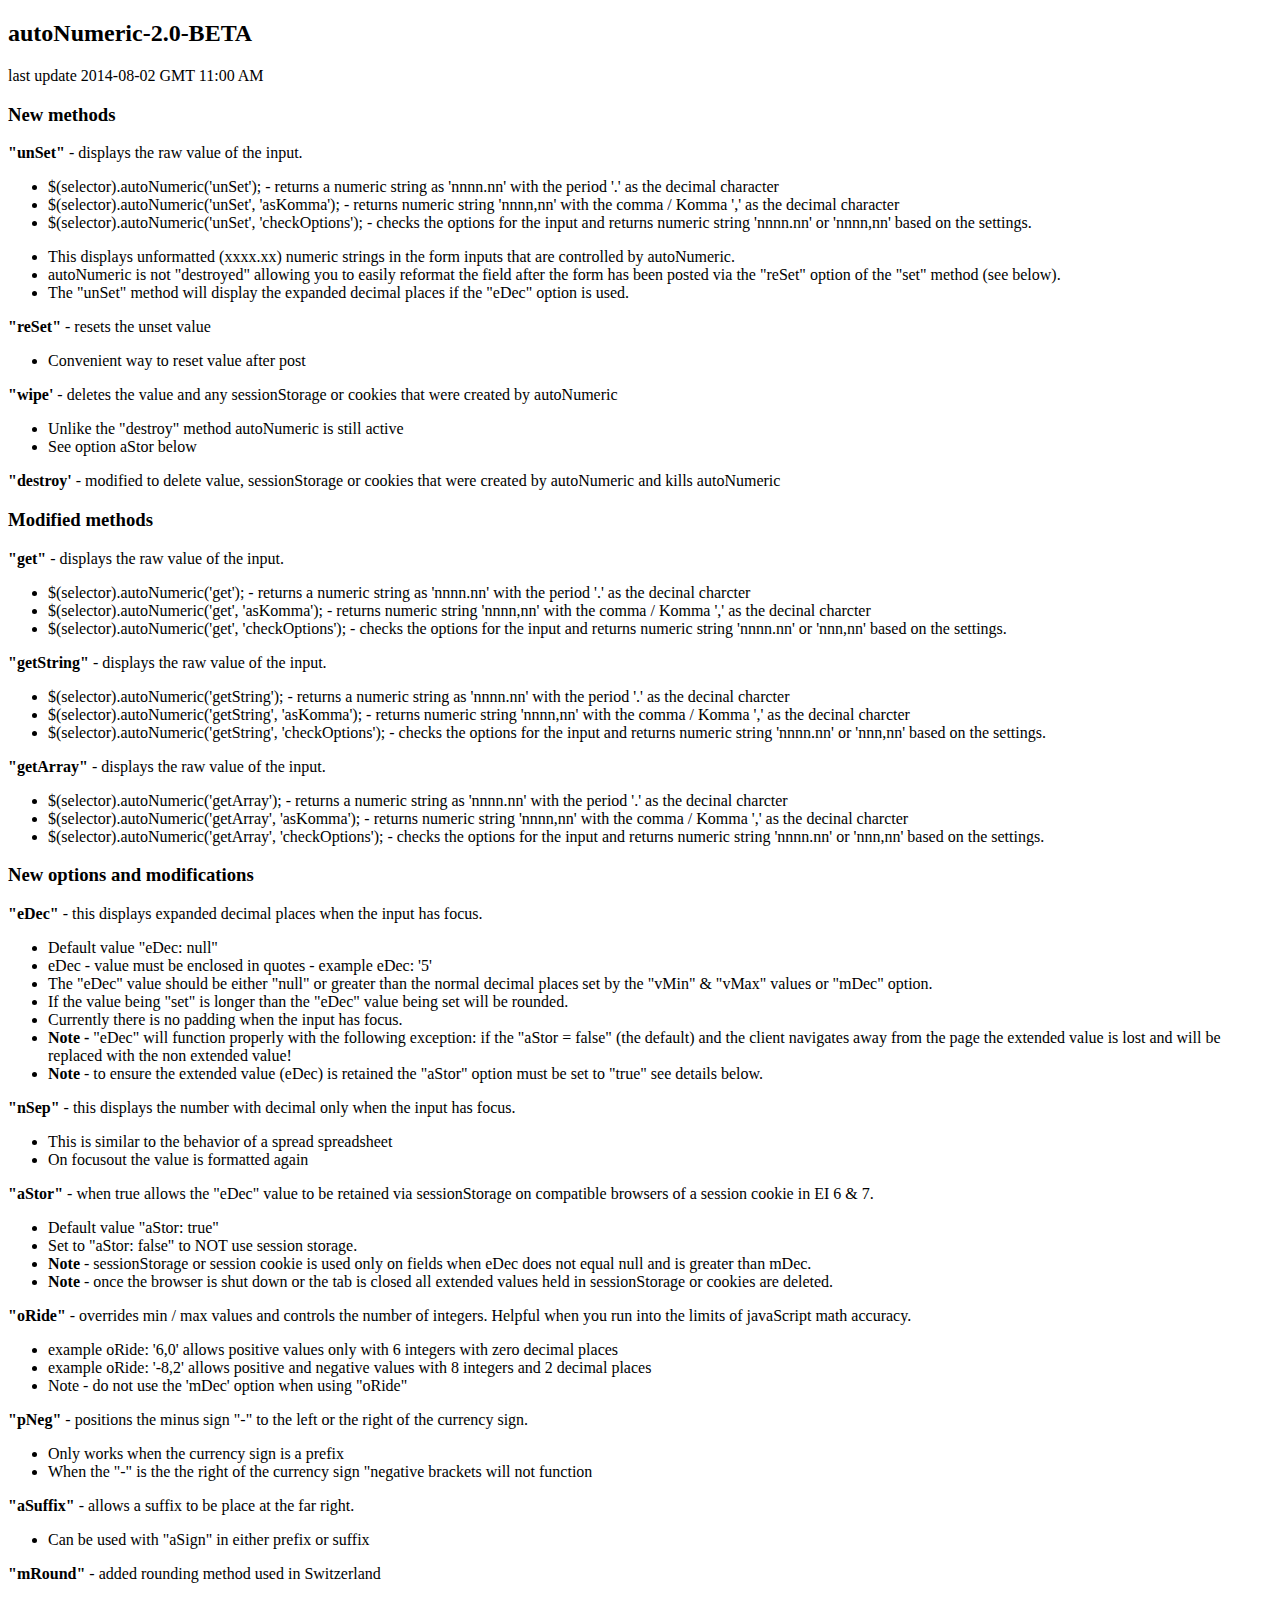
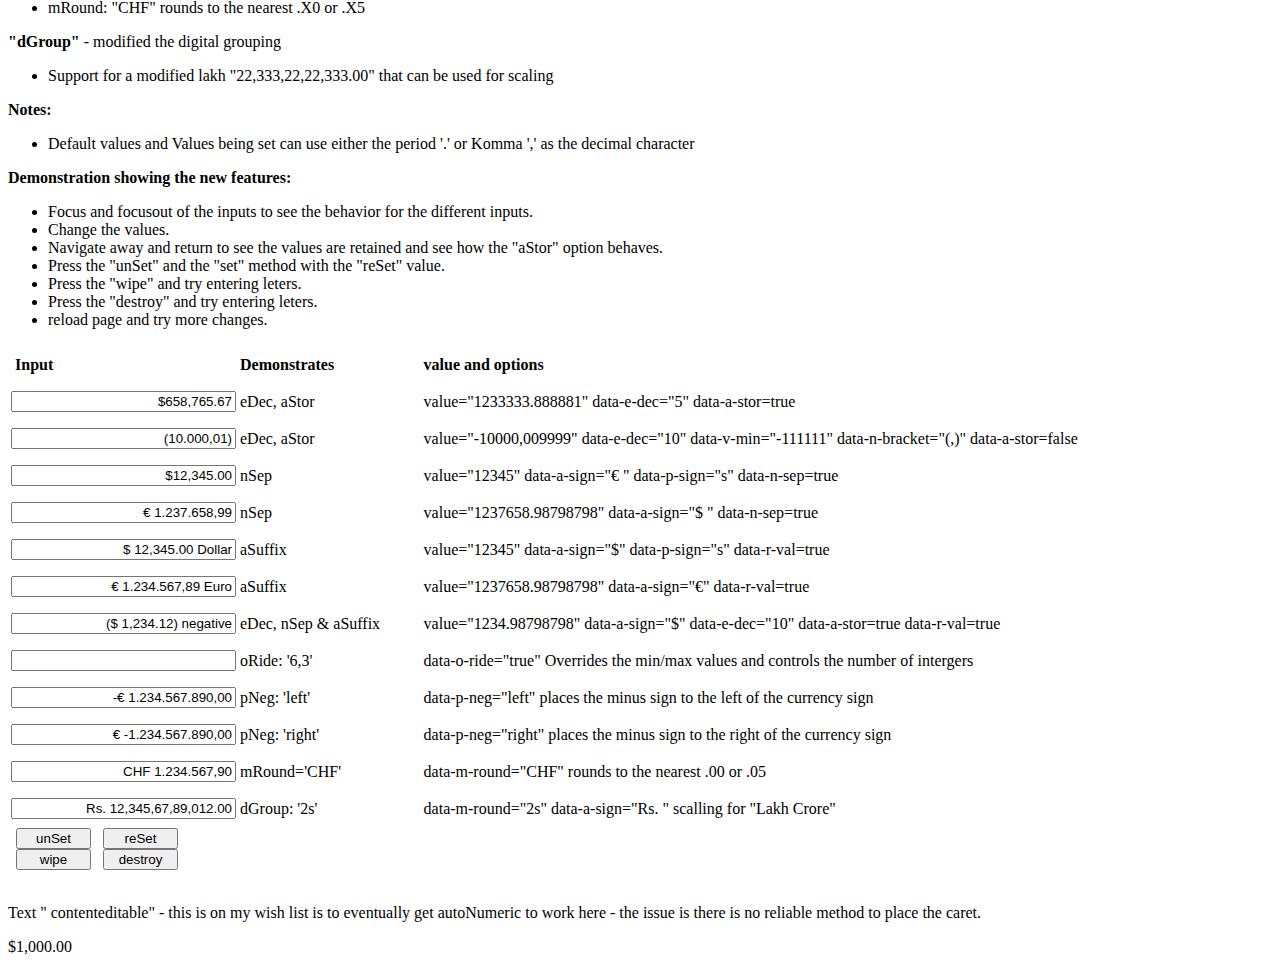
<file: autoNumeric/autoNumeric-2.0-BETA.htm>
﻿<!DOCTYPE html>
<html>
<head>
<meta http-equiv="Content-Type" content="text/html; charset=UTF-8">
<meta charset="utf-8">
<title>autoNumeric 2.0</title>
<script type="text/javascript" src="https://ajax.googleapis.com/ajax/libs/jquery/2.1.1/jquery.min.js"></script>
<script type="text/javascript" src="autoNumeric-2.0-BETA.js"></script>
<script type="text/javascript">
jQuery(function($) {
	$('input:text').autoNumeric("init");
	$('#testTest').autoNumeric("init");

		
	$('#seven').keyup(function (e) {
		console.log('yes');
		var value = $('#seven').autoNumeric('get'),
			keyCode = e.keyCode,
			position = {};
			console.log(keyCode);
		if (this.selectionStart === undefined) {
			this.focus();
			var select = document.selection.createRange();
			position.length = select.text.length;
			select.moveStart('character', -this.value.length);
			position.end = select.text.length;
			position.start = position.end - position.length;
		} else {
			position.start = this.selectionStart;
			position.end = this.selectionEnd;
			position.length = position.end - position.start;
		}
		if (keyCode === 8 || keyCode === 46 || (keyCode >= 48 && keyCode <= 57) || keyCode === 107 || keyCode === 109|| keyCode === 189) {
			console.log('why');
			if (value < 0 && $('#seven').val().indexOf('n') === -1) {
				$('#seven').autoNumeric('update', {aSuffix: ' negative'});
			}
			if (value > 0 && $('#seven').val().indexOf('p') === -1) {
				$('#seven').autoNumeric('update', {aSuffix: ' positive'});
			}
		}		
		if (this.selectionStart === undefined) {
			this.focus();
			var r = that.createTextRange();
			r.collapse(true);
			r.moveEnd('character', position.end);
			r.moveStart('character', position.start);
			r.select();
		} else {
			this.selectionStart = position.start;
			this.selectionEnd = position.end;
		}
	});
	
	$('#seven').focusout(function (e) {
		var value = $('#seven').autoNumeric('get');
		console.log('bob');
		if (value < 0) {
				$('#seven').autoNumeric('update', {nBracket: '(,)'});
			}
   
   });
   
   $("#unSet").click(function(){
		$('form input:text').autoNumeric('unSet');
   }); 

    $("#reSet").click(function(){
		$('form input:text').autoNumeric('reSet');
   }); 
   
    $('#wipe').click(function () {
       	$('form input:text').autoNumeric('wipe');
    });

    $('#destroy').click(function () {
        $('form input:text').autoNumeric('destroy');
    });

 });
</script>
<style>
input[type="text"] {
	text-align:right;
}
</style>
</head>

<body style="">
<h2>autoNumeric-2.0-BETA</strong></h2>
<p>last update 2014-08-02 GMT 11:00 AM</p>
<h3>New methods</h3>
<p><strong>"unSet"</strong> - displays the raw value of the input.</p>
<ul>
  <li>$(selector).autoNumeric('unSet'); - returns a numeric string as 'nnnn.nn' with the period '.' as the decimal character</li>
  <li>$(selector).autoNumeric('unSet', 'asKomma'); - returns numeric string 'nnnn,nn' with the comma / Komma  ',' as the decimal character</li>
  <li>$(selector).autoNumeric('unSet', 'checkOptions'); - checks the options for the input and returns numeric string 'nnnn.nn' or 'nnnn,nn' based on the settings.</li>
</ul>
<ul>
  <li>This displays unformatted (xxxx.xx) numeric strings in the form inputs that are controlled by autoNumeric.</li>
  <li>autoNumeric is not "destroyed" allowing you to easily reformat the field after the form has been posted via the "reSet" option of the "set" method (see below).</li>
  <li>The "unSet" method will display the expanded decimal places if  the "eDec" option is used.</li>
</ul>
<p><strong>&quot;reSet&quot;</strong> - resets the unset value</p>
<ul>
  <li>Convenient way to reset value after post</li>
</ul>
<p><strong>&quot;wipe'</strong> - deletes the value and any sessionStorage or cookies that were created by autoNumeric</p>
<ul>
  <li>Unlike the &quot;destroy&quot; method autoNumeric is still active</li>
  <li>See option aStor below</li>
</ul>
<p><strong>&quot;destroy'</strong> - modified to delete value, sessionStorage or cookies that were created by autoNumeric and kills autoNumeric</p>
<h3>Modified methods</h3>
<p><strong>"get"</strong> - displays the raw value of the input.</p>
<ul>
  <li>$(selector).autoNumeric('get'); - returns a numeric string as 'nnnn.nn' with the period '.' as the decinal charcter</li>
  <li>$(selector).autoNumeric('get', 'asKomma'); - returns numeric string 'nnnn,nn' with the comma / Komma  ',' as the decinal charcter</li>
  <li>$(selector).autoNumeric('get', 'checkOptions'); - checks the options for the input and returns numeric string 'nnnn.nn' or 'nnn,nn' based on the settings.</li>
</ul>
<p><strong>"getString"</strong> - displays the raw value of the input.</p>
<ul>
  <li>$(selector).autoNumeric('getString'); - returns a numeric string as 'nnnn.nn' with the period '.' as the decinal charcter</li>
  <li>$(selector).autoNumeric('getString', 'asKomma'); - returns numeric string 'nnnn,nn' with the comma / Komma  ',' as the decinal charcter</li>
  <li>$(selector).autoNumeric('getString', 'checkOptions'); - checks the options for the input and returns numeric string 'nnnn.nn' or 'nnn,nn' based on the settings.</li>
</ul>
<p><strong>"getArray"</strong> - displays the raw value of the input.</p>
<ul>
  <li>$(selector).autoNumeric('getArray'); - returns a numeric string as 'nnnn.nn' with the period '.' as the decinal charcter</li>
  <li>$(selector).autoNumeric('getArray', 'asKomma'); - returns numeric string 'nnnn,nn' with the comma / Komma  ',' as the decinal charcter</li>
  <li>$(selector).autoNumeric('getArray', 'checkOptions'); - checks the options for the input and returns numeric string 'nnnn.nn' or 'nnn,nn' based on the settings.</li>
</ul>
<h3>New options and modifications</h3>
<p><strong>"eDec"</strong> - this displays expanded decimal places when the input has focus.</p>
<ul>
  <li>Default value "eDec: null"</li>
  <li>eDec - value must be enclosed in quotes - example eDec: '5'</li>
  <li>The "eDec" value should be either "null" or greater than the normal decimal places set by the "vMin" &amp; "vMax" values or "mDec" option.</li>
  <li>If the value being "set" is longer than the "eDec" value being set will be rounded.</li>
  <li>Currently there is no padding when the input has focus.</li>
  <li><strong>Note - </strong> "eDec" will function properly with the following exception: if the "aStor = false" (the default) and the client navigates away from the page the extended value is lost and will be replaced with the non extended value! </li>
  <li><strong>Note</strong> - to  ensure the  extended value (eDec) is retained the "aStor" option must be set to "true" see details below.</li>
</ul>
<p><strong>"nSep"</strong> - this displays the number with decimal only  when the input has focus.</p>
<ul>
  <li>This is similar to the behavior of a spread  spreadsheet </li>
  <li>On focusout the value is formatted again</li>
</ul>
<p><strong>"aStor"</strong> - when true allows the "eDec" value to be retained via sessionStorage on compatible browsers of a session cookie in EI 6 &amp; 7.</p>
<ul>
  <li>Default value "aStor: true" </li>
  <li>Set to "aStor: false" to NOT use session storage.</li>
  <li><strong>Note</strong> - sessionStorage or session cookie is used only on fields when eDec does not equal null and is greater than mDec. </li>
  <li><strong>Note</strong> - once the browser is shut down or the tab is closed all extended values held in sessionStorage or cookies are deleted.</li>
</ul>
<p><strong>"oRide"</strong> - overrides min / max values and controls the number of integers. Helpful when you run into the limits of javaScript math accuracy.</p>
<ul>
  <li> example oRide: '6,0' allows positive values only with 6 integers with zero decimal places</li>
  <li> example oRide: '-8,2' allows positive and negative values with 8 integers and 2 decimal places</li>
  <li>Note - do not use the 'mDec' option when using &quot;oRide&quot;</li>
</ul>
<p><strong>"pNeg"</strong> - positions the minus sign &quot;-&quot; to the left or the right of the currency sign.</p>
<ul>
  <li>Only works when the currency sign is a prefix</li>
  <li>When the &quot;-&quot; is the the right of the currency sign &quot;negative brackets will not function</li>
</ul>
<p><strong>"aSuffix"</strong> - allows a suffix to be place at the far right.</p>
<ul>
  <li>Can be used with &quot;aSign&quot; in either prefix or suffix</li>
</ul>
<p><strong>"mRound"</strong> - added rounding method used in Switzerland</p>
<ul>
  <li>mRound: &quot;CHF&quot; rounds to the nearest .X0 or .X5</li>
</ul>
<p><strong>&quot;dGroup&quot;</strong> - modified the digital grouping</p>
<ul>
  <li>Support for a modified lakh &quot;22,333,22,22,333.00&quot; that can be used for scaling</li>
</ul>
<p><strong>Notes:</strong></p>
<ul>
  <li>Default values and Values being set can use either the period '.' or Komma ',' as the decimal character</li>
</ul>
<p><strong>Demonstration showing the new features:</strong></p>
<ul>
  <li>Focus and focusout of the inputs to see the behavior for the different inputs.</li>
  <li>Change the values.</li>
  <li>Navigate away and return to see the values are retained and see how the "aStor" option behaves.</li>
  <li>Press  the "unSet" and the "set" method with the "reSet" value.</li>
  <li>Press the &quot;wipe&quot; and try entering leters.</li>
  <li>Press the &quot;destroy&quot; and try entering leters.</li>
  <li>reload page and try more changes.</li>
</ul>
<form id="testBeta">
  <table width="1206" border="0">
    <tbody>
      <tr style="height:35px;">
        <td width="204"><strong> &nbsp;Input</strong></td>
        <td width="182"><strong>Demonstrates</strong></td>
        <td width="806"><strong> value and options</strong></td>
      </tr>
      <tr style="height:35px">
        <td><input type="text" name="one" id="one" size="25" value="658765.66887" data-a-sign="$" data-e-dec="5"></td>
        <td>eDec, aStor</td>
        <td>value="1233333.888881" data-e-dec="5" data-a-stor=true</td>
      </tr>
      <tr style="height:35px">
        <td><input type="text" name="two" id="two" size="25" value="-10000,009999" data-e-dec="10" data-a-sep="." data-a-dec="," data-v-min="-11111111" data-n-bracket="(,)"
      
      ></td>
        <td>eDec, aStor</td>
        <td>value="-10000,009999" data-e-dec="10" data-v-min="-111111" data-n-bracket="(,)" data-a-stor=false</td>
      </tr>
      <tr style="height:35px">
        <td><input type="text" name="three" id="three" size="25" value="12345" data-a-sign=" $" data-n-sep="true"></td>
        <td>nSep</td>
        <td>value="12345" data-a-sign="€ " data-p-sign="s" data-n-sep=true</td>
      </tr>
      <tr style="height:35px">
        <td><input type="text" name="four" id="four" size="25" value="1237658.98798798" data-a-sign="€ " data-n-sep="true"  data-a-sep="." data-a-dec=","></td>
        <td>nSep</td>
        <td>value="1237658.98798798" data-a-sign="$ " data-n-sep=true</td>
      </tr>
      <tr style="height:35px">
        <td><input type="text" name="five" id="five" size="25" value="12345" data-a-sign="$ " data-a-suffix=" Dollar"></td>
        <td>aSuffix</td>
        <td>value="12345" data-a-sign="$" data-p-sign="s" data-r-val=true</td>
      </tr>
      <tr style="height:35px">
        <td><input type="text" name="six" id="six" size="25" value="1234567.89" data-a-sign="€ " data-a-sep="." data-a-dec="," data-a-suffix=" Euro"></td>
        <td>aSuffix</td>
        <td>value="1237658.98798798" data-a-sign="€" data-r-val=true</td>
      </tr>
      <tr style="height:35px">
        <td><input type="text" name="seven" id="seven" size="25" value="-1234.12345" data-a-sign="$ " data-e-dec="5" data-n-sep="true" data-v-min="-99999999999" data-n-bracket="(,)" data-a-suffix=" negative"></td>
        <td>eDec, nSep &amp; aSuffix</td>
        <td>value="1234.98798798" data-a-sign="$" data-e-dec="10" data-a-stor=true data-r-val=true</td>
      </tr>
      <tr style="height:35px">
        <td><input type="text" name="eight" id="eight" size="25" data-o-ride="6,3" ></td>
        <td>oRide: '6,3'</td>
        <td> data-o-ride=&quot;true&quot; Overrides the min/max values and controls the number of intergers</td>
      </tr>
      <tr style="height:35px">
        <td><input type="text" name="nine" id="nine" size="25" value="-1234567890" data-v-min="-9999999999999" data-p-neg="left" data-a-sign="&#8364; " data-a-sep='.' data-a-dec=','></td>
        <td>pNeg: 'left'</td>
        <td>data-p-neg=&quot;left&quot; places the minus sign to the left of the currency sign</td>
      </tr>
      <tr style="height:35px">
        <td><input type="text" name="ten" id="ten" size="25"  value="-1234567890" data-v-min="-9999999999999" data-p-neg="right"  data-a-sign="&#8364; " data-a-sep='.' data-a-dec=','></td>
        <td>pNeg: 'right'</td>
        <td>data-p-neg=&quot;right&quot; places the minus sign to the right of the currency sign</td>
      </tr>
      <tr style="height:35px">
        <td><input type="text" name="eleven" id="eleven" size="25" value="1234567.89" data-m-round="CHF" data-a-sign="CHF " data-a-sep="." data-a-dec=","></td>
        <td>mRound='CHF'</td>
        <td>data-m-round=&quot;CHF&quot; rounds to the nearest .00 or .05</td>
      </tr>
      <tr style="height:35px">
        <td><input type="text" name="fourteen" id="fourteen" size="25" value="123456789012" data-a-sign="Rs. " data-d-group="2s" data-v-max="99999999999999"></td>
        <td>dGroup: '2s'</td>
        <td>data-m-round=&quot;2s&quot;  data-a-sign="Rs. " scalling for "Lakh Crore"</td>
      </tr>
    </tbody>
  </table>
  &nbsp;
  <input type="button" style="width:75px" name="unSet" id="unSet" value="unSet">
  &nbsp;
  <input type="button" style="width:75px" name="reSet" id="reSet" value="reSet">
  <br>
  &nbsp;
  <input type="button" style="width:75px" name="wipe" id="wipe" value="wipe">
  &nbsp;
  <input type="button" style="width:75px" name="destroy" id="destroy" value="destroy">
  &nbsp;
</form>
<br>
<p>Text " contenteditable" - this is on my wish list is to eventually get autoNumeric to work here - the issue is there is no reliable method to place the caret.</p>
<p id="textTest" data-a-sign="$" contenteditable="true">$1,000.00</p>
</body>
</html>
</file>
